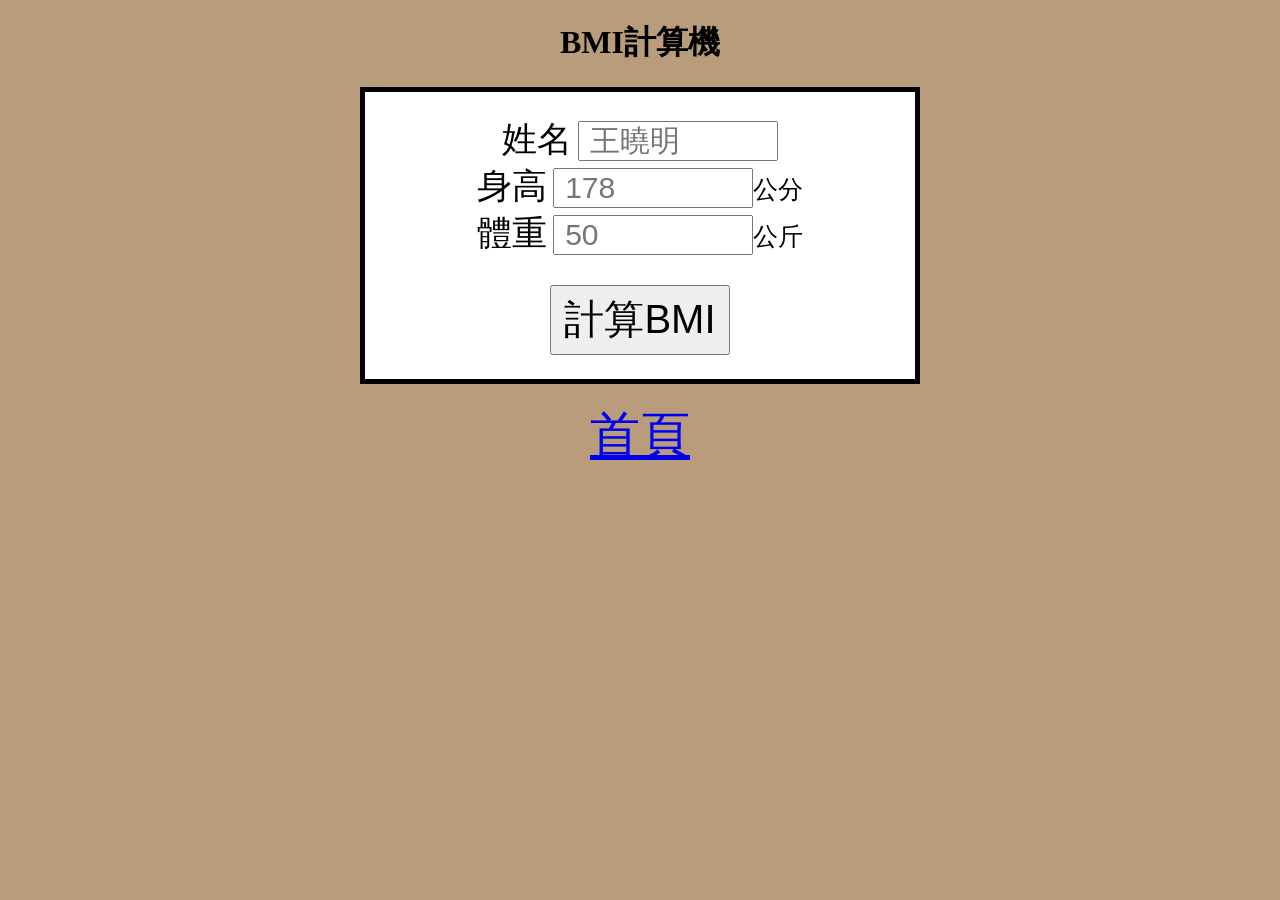
<file: bmi.html>
<!DOCTYPE html>
<html lang="zh-Hant">

<head>
    <meta charset="UTF-8">
    <title>BMI</title>
    <link rel="stylesheet" href="css/style.css">
    <style>
        input {
            height: 40px;
            width: 200px;
            font-size: 30px;
            padding: 5px 10px;
            box-sizing: border-box;
        }

        a {
            font-size: 50px;
        }
    </style>

    <script src="js/tools.js"></script>
</head>



<body>

    <h1>BMI計算機</h1>
    <form action="">
        <label for="name">姓名</label>
        <input type="text" name="name" id="name" placeholder="王曉明">
        <br>
        <label for="height">身高</label>
        <input type="number" name="height" id="height" placeholder="178" required>公分
        <br>
        <label for="weight">體重</label>
        <input type="number" name="weight" id="weight" placeholder="50" required>公斤
        <br>
        <br>
        <!-- submit會清空資訊 故使用button -->
        <button type="button" onclick="calc()">計算BMI</button>

    </form>
    <br>
    <br>
    <a href="index.html">首頁</a><br>
    <br>

    <div id="result"></div>
    <div id="comment"></div>

    <script>



        const resultElement = document.querySelector("#result");
        console.log(resultElement);
        const commentElement = document.querySelector("#comment");
        console.log(commentElement);



        function calc() {
            //取得元件
            const heightElement = document.querySelector("#height");
            const weightElement = document.querySelector("#weight");
            const nameElement = document.querySelector("#name");
            console.log(nameElement, heightElement, weightElement)

            let name = nameElement.value;
            let height = heightElement.value;
            let weight = weightElement.value;
            console.log(height, weight)

            // 外部輸入
            // let height = Number(prompt("請輸入身高"));
            // let weight = Number(prompt("請輸入體重"));


            let bmi = getBMI(height, weight);
            let comment = getBMIComment(bmi);
            // nameElement.innerHTML = `<h1>哈囉! ${name}</h1>`;
            resultElement.innerHTML = `<h1>BMI:${bmi.toFixed(2)}</h1>`;
            resultElement.innerHTML = `<h1 style="color:blue">哈囉! ${name} 目前${comment}</h1>`;
            // commentElement.innerHTML = `<h1 style="color:blue">${comment}</h1>`;

            //輸出優化
            // console.log(bmi.toFixed(2));
            // document.write(`<p>身高:${height}<br>體重:${weight}</p>`);
            // console.log(`屬於：${comment}`);
            // document.write(`<p>你的 BMI 是 ${bmi.toFixed(2)}</p><p>屬於：${comment}</p>`);

            //         document.write(`
            // <div style="font-size: 24px; font-family: Arial, sans-serif; line-height: 1.6; color: #333;">
            //     <p>📏 身高：${height} cm</p>
            //     <p>⚖️ 體重：${weight} kg</p>
            //     <p>📊 BMI：<strong>${bmi.toFixed(2)}</strong></p>
            //     <p>🧠 判定結果：<span style="color: blue;">${comment}</span></p>
            // </div>
            //     `);

        }



        // for (let i = 0; i < 3; i++) {

        //     //提示第幾次輸入
        //     alert(`目前第${i + 1}次輸入`)
        //     let x = Number(prompt("請輸入數字"));
        //     let y = Number(prompt("請輸入數字"));
        //     let op = prompt("請輸入(+-*/) or q = exit");
        //     // if(x or y or op == "q") break ; 錯誤寫法
        //     if (op === "q") break;

        //     let z;
        //     if (op == "+") {
        //         z = x + y;
        //     } else if (op == "-") {
        //         z = x - y;
        //     } else if (op == "*") {
        //         z = x * y;
        //     } else if (op == "/") {
        //         z = x / y;
        //     } else {
        //         alert("輸入錯誤!");
        //     }
        //     console.log(x, y, z);

        // let z = x + y;
        // console.log(x, y, z);
        // z = Number(x) + Number(y);
        // console.log(typeof (x), typeof (y), typeof (z));
        // }



        //Math.round 四捨五入到個位數
        // document.write(`<b> x=${x} y=${y} x${op}y=${Math.round(z)}</b>`);

        //{變數. toFixed(2)} 約束小數點
        // document.write(`<b> x=${x} y=${y} x${op}y=${(z.toFixed(2))}</b>`);

        // 很像python的flash,不吃標籤語法
        // alert(` 很像python的flash,不吃標籤語法 , x=${x} y=${y} x+y=${z}`);



    </script>


</body>
</file>
<file: css/style.css>
body {
    text-align: center;
    background-color: rgb(184, 156, 123);
    font-family: 'Fjalla One';
}

form {
    border: 5px solid black;
    background-color: white;
    display: inline-block;
    width: 550px;
    margin: 0px auto;
    padding: 24px 0px;
    font-size: 25px;
}


label {
        font-size: 35px;
    }
h2{
    border: 1px solid black;
    background-color: white;
    display: inline-block;
    font-size: 70px;
    padding: 12px;
  
}

button {
    width: 180px;
    height: 70px;
    font-size: 40px;
}
</file>
